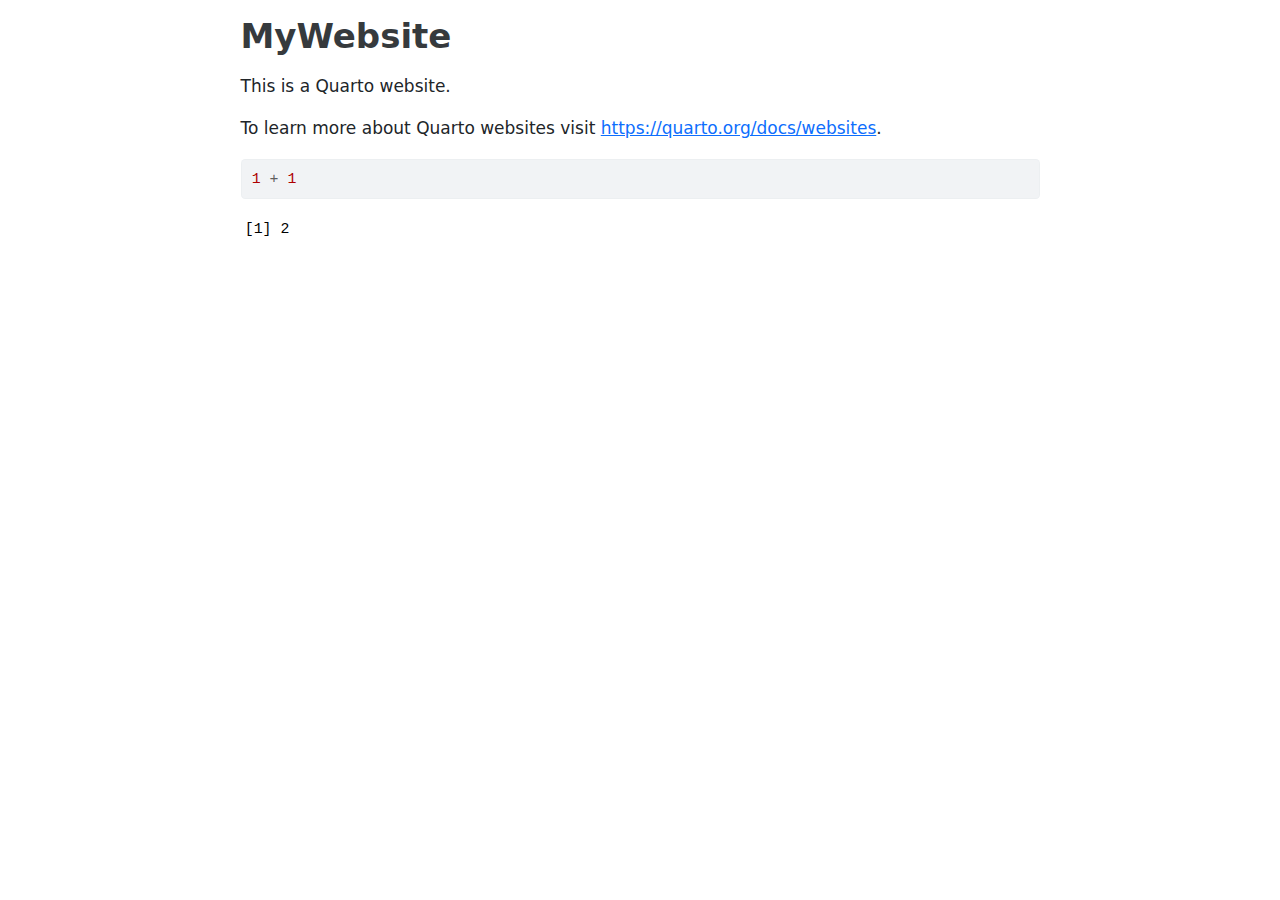
<file: index.html>
<!DOCTYPE html>
<html xmlns="http://www.w3.org/1999/xhtml" lang="en" xml:lang="en"><head>

<meta charset="utf-8">
<meta name="generator" content="quarto-1.3.450">

<meta name="viewport" content="width=device-width, initial-scale=1.0, user-scalable=yes">


<title>MyWebsite</title>
<style>
code{white-space: pre-wrap;}
span.smallcaps{font-variant: small-caps;}
div.columns{display: flex; gap: min(4vw, 1.5em);}
div.column{flex: auto; overflow-x: auto;}
div.hanging-indent{margin-left: 1.5em; text-indent: -1.5em;}
ul.task-list{list-style: none;}
ul.task-list li input[type="checkbox"] {
  width: 0.8em;
  margin: 0 0.8em 0.2em -1em; /* quarto-specific, see https://github.com/quarto-dev/quarto-cli/issues/4556 */ 
  vertical-align: middle;
}
/* CSS for syntax highlighting */
pre > code.sourceCode { white-space: pre; position: relative; }
pre > code.sourceCode > span { display: inline-block; line-height: 1.25; }
pre > code.sourceCode > span:empty { height: 1.2em; }
.sourceCode { overflow: visible; }
code.sourceCode > span { color: inherit; text-decoration: inherit; }
div.sourceCode { margin: 1em 0; }
pre.sourceCode { margin: 0; }
@media screen {
div.sourceCode { overflow: auto; }
}
@media print {
pre > code.sourceCode { white-space: pre-wrap; }
pre > code.sourceCode > span { text-indent: -5em; padding-left: 5em; }
}
pre.numberSource code
  { counter-reset: source-line 0; }
pre.numberSource code > span
  { position: relative; left: -4em; counter-increment: source-line; }
pre.numberSource code > span > a:first-child::before
  { content: counter(source-line);
    position: relative; left: -1em; text-align: right; vertical-align: baseline;
    border: none; display: inline-block;
    -webkit-touch-callout: none; -webkit-user-select: none;
    -khtml-user-select: none; -moz-user-select: none;
    -ms-user-select: none; user-select: none;
    padding: 0 4px; width: 4em;
  }
pre.numberSource { margin-left: 3em;  padding-left: 4px; }
div.sourceCode
  {   }
@media screen {
pre > code.sourceCode > span > a:first-child::before { text-decoration: underline; }
}
</style>


<script src="index_files/libs/clipboard/clipboard.min.js"></script>
<script src="index_files/libs/quarto-html/quarto.js"></script>
<script src="index_files/libs/quarto-html/popper.min.js"></script>
<script src="index_files/libs/quarto-html/tippy.umd.min.js"></script>
<script src="index_files/libs/quarto-html/anchor.min.js"></script>
<link href="index_files/libs/quarto-html/tippy.css" rel="stylesheet">
<link href="index_files/libs/quarto-html/quarto-syntax-highlighting.css" rel="stylesheet" id="quarto-text-highlighting-styles">
<script src="index_files/libs/bootstrap/bootstrap.min.js"></script>
<link href="index_files/libs/bootstrap/bootstrap-icons.css" rel="stylesheet">
<link href="index_files/libs/bootstrap/bootstrap.min.css" rel="stylesheet" id="quarto-bootstrap" data-mode="light">


</head>

<body class="fullcontent">

<div id="quarto-content" class="page-columns page-rows-contents page-layout-article">

<main class="content" id="quarto-document-content">

<header id="title-block-header" class="quarto-title-block default">
<div class="quarto-title">
<h1 class="title">MyWebsite</h1>
</div>



<div class="quarto-title-meta">

    
  
    
  </div>
  

</header>

<p>This is a Quarto website.</p>
<p>To learn more about Quarto websites visit <a href="https://quarto.org/docs/websites" class="uri">https://quarto.org/docs/websites</a>.</p>
<div class="cell">
<div class="sourceCode cell-code" id="cb1"><pre class="sourceCode r code-with-copy"><code class="sourceCode r"><span id="cb1-1"><a href="#cb1-1" aria-hidden="true" tabindex="-1"></a><span class="dv">1</span> <span class="sc">+</span> <span class="dv">1</span></span></code><button title="Copy to Clipboard" class="code-copy-button"><i class="bi"></i></button></pre></div>
<div class="cell-output cell-output-stdout">
<pre><code>[1] 2</code></pre>
</div>
</div>

</main>
<!-- /main column -->
<script id="quarto-html-after-body" type="application/javascript">
window.document.addEventListener("DOMContentLoaded", function (event) {
  const toggleBodyColorMode = (bsSheetEl) => {
    const mode = bsSheetEl.getAttribute("data-mode");
    const bodyEl = window.document.querySelector("body");
    if (mode === "dark") {
      bodyEl.classList.add("quarto-dark");
      bodyEl.classList.remove("quarto-light");
    } else {
      bodyEl.classList.add("quarto-light");
      bodyEl.classList.remove("quarto-dark");
    }
  }
  const toggleBodyColorPrimary = () => {
    const bsSheetEl = window.document.querySelector("link#quarto-bootstrap");
    if (bsSheetEl) {
      toggleBodyColorMode(bsSheetEl);
    }
  }
  toggleBodyColorPrimary();  
  const icon = "";
  const anchorJS = new window.AnchorJS();
  anchorJS.options = {
    placement: 'right',
    icon: icon
  };
  anchorJS.add('.anchored');
  const isCodeAnnotation = (el) => {
    for (const clz of el.classList) {
      if (clz.startsWith('code-annotation-')) {                     
        return true;
      }
    }
    return false;
  }
  const clipboard = new window.ClipboardJS('.code-copy-button', {
    text: function(trigger) {
      const codeEl = trigger.previousElementSibling.cloneNode(true);
      for (const childEl of codeEl.children) {
        if (isCodeAnnotation(childEl)) {
          childEl.remove();
        }
      }
      return codeEl.innerText;
    }
  });
  clipboard.on('success', function(e) {
    // button target
    const button = e.trigger;
    // don't keep focus
    button.blur();
    // flash "checked"
    button.classList.add('code-copy-button-checked');
    var currentTitle = button.getAttribute("title");
    button.setAttribute("title", "Copied!");
    let tooltip;
    if (window.bootstrap) {
      button.setAttribute("data-bs-toggle", "tooltip");
      button.setAttribute("data-bs-placement", "left");
      button.setAttribute("data-bs-title", "Copied!");
      tooltip = new bootstrap.Tooltip(button, 
        { trigger: "manual", 
          customClass: "code-copy-button-tooltip",
          offset: [0, -8]});
      tooltip.show();    
    }
    setTimeout(function() {
      if (tooltip) {
        tooltip.hide();
        button.removeAttribute("data-bs-title");
        button.removeAttribute("data-bs-toggle");
        button.removeAttribute("data-bs-placement");
      }
      button.setAttribute("title", currentTitle);
      button.classList.remove('code-copy-button-checked');
    }, 1000);
    // clear code selection
    e.clearSelection();
  });
  function tippyHover(el, contentFn) {
    const config = {
      allowHTML: true,
      content: contentFn,
      maxWidth: 500,
      delay: 100,
      arrow: false,
      appendTo: function(el) {
          return el.parentElement;
      },
      interactive: true,
      interactiveBorder: 10,
      theme: 'quarto',
      placement: 'bottom-start'
    };
    window.tippy(el, config); 
  }
  const noterefs = window.document.querySelectorAll('a[role="doc-noteref"]');
  for (var i=0; i<noterefs.length; i++) {
    const ref = noterefs[i];
    tippyHover(ref, function() {
      // use id or data attribute instead here
      let href = ref.getAttribute('data-footnote-href') || ref.getAttribute('href');
      try { href = new URL(href).hash; } catch {}
      const id = href.replace(/^#\/?/, "");
      const note = window.document.getElementById(id);
      return note.innerHTML;
    });
  }
      let selectedAnnoteEl;
      const selectorForAnnotation = ( cell, annotation) => {
        let cellAttr = 'data-code-cell="' + cell + '"';
        let lineAttr = 'data-code-annotation="' +  annotation + '"';
        const selector = 'span[' + cellAttr + '][' + lineAttr + ']';
        return selector;
      }
      const selectCodeLines = (annoteEl) => {
        const doc = window.document;
        const targetCell = annoteEl.getAttribute("data-target-cell");
        const targetAnnotation = annoteEl.getAttribute("data-target-annotation");
        const annoteSpan = window.document.querySelector(selectorForAnnotation(targetCell, targetAnnotation));
        const lines = annoteSpan.getAttribute("data-code-lines").split(",");
        const lineIds = lines.map((line) => {
          return targetCell + "-" + line;
        })
        let top = null;
        let height = null;
        let parent = null;
        if (lineIds.length > 0) {
            //compute the position of the single el (top and bottom and make a div)
            const el = window.document.getElementById(lineIds[0]);
            top = el.offsetTop;
            height = el.offsetHeight;
            parent = el.parentElement.parentElement;
          if (lineIds.length > 1) {
            const lastEl = window.document.getElementById(lineIds[lineIds.length - 1]);
            const bottom = lastEl.offsetTop + lastEl.offsetHeight;
            height = bottom - top;
          }
          if (top !== null && height !== null && parent !== null) {
            // cook up a div (if necessary) and position it 
            let div = window.document.getElementById("code-annotation-line-highlight");
            if (div === null) {
              div = window.document.createElement("div");
              div.setAttribute("id", "code-annotation-line-highlight");
              div.style.position = 'absolute';
              parent.appendChild(div);
            }
            div.style.top = top - 2 + "px";
            div.style.height = height + 4 + "px";
            let gutterDiv = window.document.getElementById("code-annotation-line-highlight-gutter");
            if (gutterDiv === null) {
              gutterDiv = window.document.createElement("div");
              gutterDiv.setAttribute("id", "code-annotation-line-highlight-gutter");
              gutterDiv.style.position = 'absolute';
              const codeCell = window.document.getElementById(targetCell);
              const gutter = codeCell.querySelector('.code-annotation-gutter');
              gutter.appendChild(gutterDiv);
            }
            gutterDiv.style.top = top - 2 + "px";
            gutterDiv.style.height = height + 4 + "px";
          }
          selectedAnnoteEl = annoteEl;
        }
      };
      const unselectCodeLines = () => {
        const elementsIds = ["code-annotation-line-highlight", "code-annotation-line-highlight-gutter"];
        elementsIds.forEach((elId) => {
          const div = window.document.getElementById(elId);
          if (div) {
            div.remove();
          }
        });
        selectedAnnoteEl = undefined;
      };
      // Attach click handler to the DT
      const annoteDls = window.document.querySelectorAll('dt[data-target-cell]');
      for (const annoteDlNode of annoteDls) {
        annoteDlNode.addEventListener('click', (event) => {
          const clickedEl = event.target;
          if (clickedEl !== selectedAnnoteEl) {
            unselectCodeLines();
            const activeEl = window.document.querySelector('dt[data-target-cell].code-annotation-active');
            if (activeEl) {
              activeEl.classList.remove('code-annotation-active');
            }
            selectCodeLines(clickedEl);
            clickedEl.classList.add('code-annotation-active');
          } else {
            // Unselect the line
            unselectCodeLines();
            clickedEl.classList.remove('code-annotation-active');
          }
        });
      }
  const findCites = (el) => {
    const parentEl = el.parentElement;
    if (parentEl) {
      const cites = parentEl.dataset.cites;
      if (cites) {
        return {
          el,
          cites: cites.split(' ')
        };
      } else {
        return findCites(el.parentElement)
      }
    } else {
      return undefined;
    }
  };
  var bibliorefs = window.document.querySelectorAll('a[role="doc-biblioref"]');
  for (var i=0; i<bibliorefs.length; i++) {
    const ref = bibliorefs[i];
    const citeInfo = findCites(ref);
    if (citeInfo) {
      tippyHover(citeInfo.el, function() {
        var popup = window.document.createElement('div');
        citeInfo.cites.forEach(function(cite) {
          var citeDiv = window.document.createElement('div');
          citeDiv.classList.add('hanging-indent');
          citeDiv.classList.add('csl-entry');
          var biblioDiv = window.document.getElementById('ref-' + cite);
          if (biblioDiv) {
            citeDiv.innerHTML = biblioDiv.innerHTML;
          }
          popup.appendChild(citeDiv);
        });
        return popup.innerHTML;
      });
    }
  }
});
</script>
</div> <!-- /content -->



</body></html>
</file>
<file: index_files/libs/quarto-html/tippy.css>
.tippy-box[data-animation=fade][data-state=hidden]{opacity:0}[data-tippy-root]{max-width:calc(100vw - 10px)}.tippy-box{position:relative;background-color:#333;color:#fff;border-radius:4px;font-size:14px;line-height:1.4;white-space:normal;outline:0;transition-property:transform,visibility,opacity}.tippy-box[data-placement^=top]>.tippy-arrow{bottom:0}.tippy-box[data-placement^=top]>.tippy-arrow:before{bottom:-7px;left:0;border-width:8px 8px 0;border-top-color:initial;transform-origin:center top}.tippy-box[data-placement^=bottom]>.tippy-arrow{top:0}.tippy-box[data-placement^=bottom]>.tippy-arrow:before{top:-7px;left:0;border-width:0 8px 8px;border-bottom-color:initial;transform-origin:center bottom}.tippy-box[data-placement^=left]>.tippy-arrow{right:0}.tippy-box[data-placement^=left]>.tippy-arrow:before{border-width:8px 0 8px 8px;border-left-color:initial;right:-7px;transform-origin:center left}.tippy-box[data-placement^=right]>.tippy-arrow{left:0}.tippy-box[data-placement^=right]>.tippy-arrow:before{left:-7px;border-width:8px 8px 8px 0;border-right-color:initial;transform-origin:center right}.tippy-box[data-inertia][data-state=visible]{transition-timing-function:cubic-bezier(.54,1.5,.38,1.11)}.tippy-arrow{width:16px;height:16px;color:#333}.tippy-arrow:before{content:"";position:absolute;border-color:transparent;border-style:solid}.tippy-content{position:relative;padding:5px 9px;z-index:1}
</file>
<file: index_files/libs/quarto-html/quarto-syntax-highlighting.css>
/* quarto syntax highlight colors */
:root {
  --quarto-hl-ot-color: #003B4F;
  --quarto-hl-at-color: #657422;
  --quarto-hl-ss-color: #20794D;
  --quarto-hl-an-color: #5E5E5E;
  --quarto-hl-fu-color: #4758AB;
  --quarto-hl-st-color: #20794D;
  --quarto-hl-cf-color: #003B4F;
  --quarto-hl-op-color: #5E5E5E;
  --quarto-hl-er-color: #AD0000;
  --quarto-hl-bn-color: #AD0000;
  --quarto-hl-al-color: #AD0000;
  --quarto-hl-va-color: #111111;
  --quarto-hl-bu-color: inherit;
  --quarto-hl-ex-color: inherit;
  --quarto-hl-pp-color: #AD0000;
  --quarto-hl-in-color: #5E5E5E;
  --quarto-hl-vs-color: #20794D;
  --quarto-hl-wa-color: #5E5E5E;
  --quarto-hl-do-color: #5E5E5E;
  --quarto-hl-im-color: #00769E;
  --quarto-hl-ch-color: #20794D;
  --quarto-hl-dt-color: #AD0000;
  --quarto-hl-fl-color: #AD0000;
  --quarto-hl-co-color: #5E5E5E;
  --quarto-hl-cv-color: #5E5E5E;
  --quarto-hl-cn-color: #8f5902;
  --quarto-hl-sc-color: #5E5E5E;
  --quarto-hl-dv-color: #AD0000;
  --quarto-hl-kw-color: #003B4F;
}

/* other quarto variables */
:root {
  --quarto-font-monospace: SFMono-Regular, Menlo, Monaco, Consolas, "Liberation Mono", "Courier New", monospace;
}

pre > code.sourceCode > span {
  color: #003B4F;
}

code span {
  color: #003B4F;
}

code.sourceCode > span {
  color: #003B4F;
}

div.sourceCode,
div.sourceCode pre.sourceCode {
  color: #003B4F;
}

code span.ot {
  color: #003B4F;
  font-style: inherit;
}

code span.at {
  color: #657422;
  font-style: inherit;
}

code span.ss {
  color: #20794D;
  font-style: inherit;
}

code span.an {
  color: #5E5E5E;
  font-style: inherit;
}

code span.fu {
  color: #4758AB;
  font-style: inherit;
}

code span.st {
  color: #20794D;
  font-style: inherit;
}

code span.cf {
  color: #003B4F;
  font-style: inherit;
}

code span.op {
  color: #5E5E5E;
  font-style: inherit;
}

code span.er {
  color: #AD0000;
  font-style: inherit;
}

code span.bn {
  color: #AD0000;
  font-style: inherit;
}

code span.al {
  color: #AD0000;
  font-style: inherit;
}

code span.va {
  color: #111111;
  font-style: inherit;
}

code span.bu {
  font-style: inherit;
}

code span.ex {
  font-style: inherit;
}

code span.pp {
  color: #AD0000;
  font-style: inherit;
}

code span.in {
  color: #5E5E5E;
  font-style: inherit;
}

code span.vs {
  color: #20794D;
  font-style: inherit;
}

code span.wa {
  color: #5E5E5E;
  font-style: italic;
}

code span.do {
  color: #5E5E5E;
  font-style: italic;
}

code span.im {
  color: #00769E;
  font-style: inherit;
}

code span.ch {
  color: #20794D;
  font-style: inherit;
}

code span.dt {
  color: #AD0000;
  font-style: inherit;
}

code span.fl {
  color: #AD0000;
  font-style: inherit;
}

code span.co {
  color: #5E5E5E;
  font-style: inherit;
}

code span.cv {
  color: #5E5E5E;
  font-style: italic;
}

code span.cn {
  color: #8f5902;
  font-style: inherit;
}

code span.sc {
  color: #5E5E5E;
  font-style: inherit;
}

code span.dv {
  color: #AD0000;
  font-style: inherit;
}

code span.kw {
  color: #003B4F;
  font-style: inherit;
}

.prevent-inlining {
  content: "</";
}

/*# sourceMappingURL=debc5d5d77c3f9108843748ff7464032.css.map */
</file>
